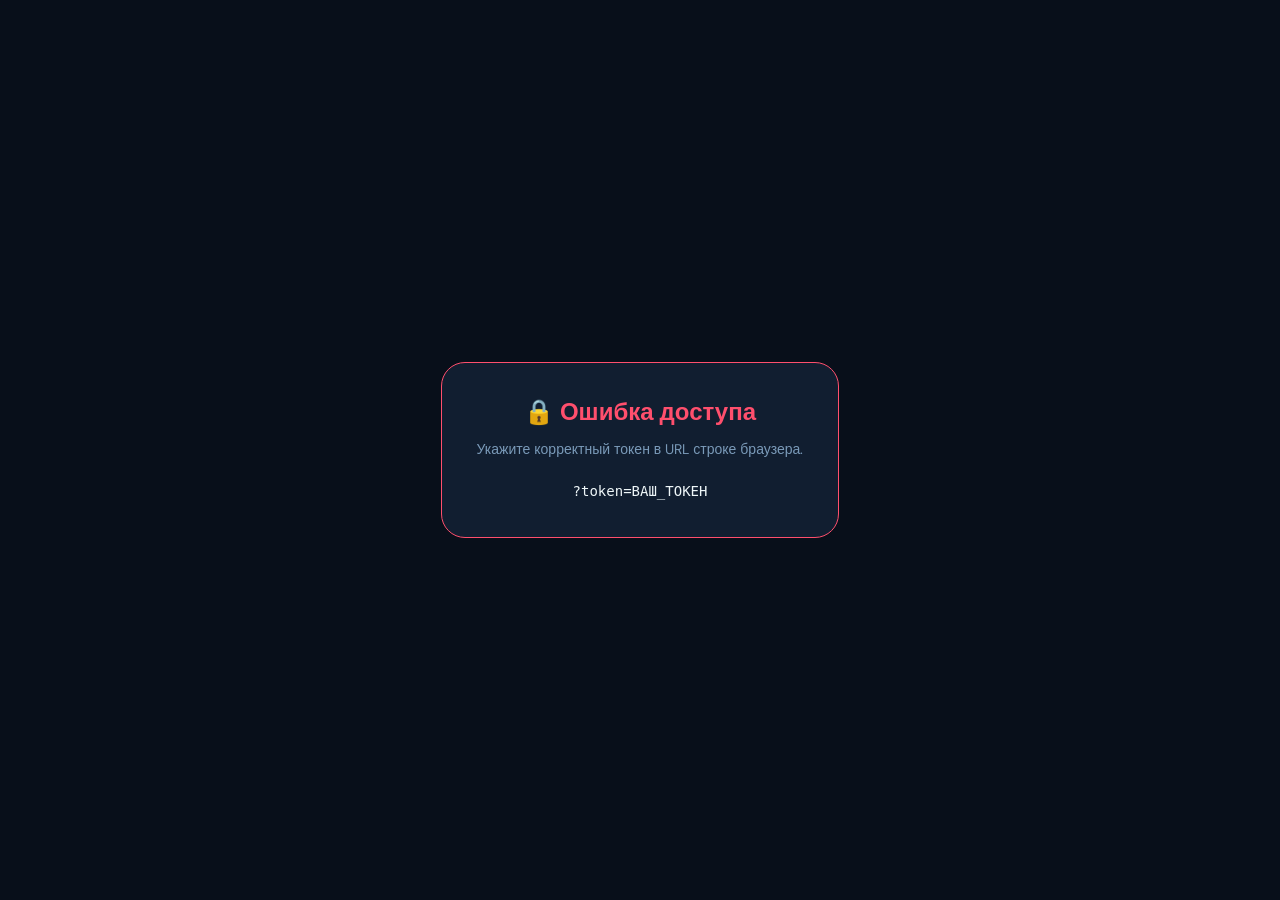
<file: almin.html>
<!DOCTYPE html>
<html lang="ru">
<head>
<meta charset="UTF-8">
<meta name="viewport" content="width=device-width, initial-scale=1.0">
<title>LEKKO — Админ панель</title>
<link href="https://fonts.googleapis.com/css2?family=Syne:wght=700;800&family=DM+Sans:wght=300;400;500;600&display=swap" rel="stylesheet">
<style>
:root {
    --bg:     #080f1a;
    --bg2:    #0d1829;
    --card:   #111e30;
    --card2:  #152238;
    --border: rgba(32,210,180,0.15);
    --teal:   #20d2b4;
    --teal2:  #16b89d;
    --green:  #2edd8e;
    --muted:  #7a9ab8;
    --white:  #eef6f8;
    --danger: #ff4f6d;
    --warn:   #ffb547;
}
* { box-sizing: border-box; margin: 0; padding: 0; }
body { font-family: 'DM Sans', sans-serif; background: var(--bg); color: var(--white); min-height: 100vh; display: flex; }

/* Боковое меню */
.sidebar { width: 260px; background: var(--bg2); border-right: 1px solid var(--border); padding: 30px 20px; display: flex; flex-direction: column; }
.logo { font-family: 'Syne', sans-serif; font-weight: 800; font-size: 24px; color: var(--teal); letter-spacing: 1px; margin-bottom: 40px; text-align: center; }
.nav-btn { background: transparent; border: none; color: var(--muted); padding: 14px 18px; text-align: left; font-size: 15px; font-weight: 500; border-radius: 12px; cursor: pointer; margin-bottom: 8px; display: flex; align-items: center; gap: 12px; transition: 0.2s; width: 100%; }
.nav-btn:hover { background: rgba(32,210,180,0.05); color: var(--teal); }
.nav-btn.active { background: linear-gradient(135deg, var(--teal), var(--teal2)); color: #080f1a; font-weight: 600; box-shadow: 0 4px 15px rgba(32,210,180,0.2); }

/* Основной контент */
.main { flex: 1; padding: 40px; overflow-y: auto; }
.header { display: flex; justify-content: space-between; align-items: center; margin-bottom: 35px; }
.title { font-family: 'Syne', sans-serif; font-weight: 700; font-size: 28px; }

/* Виджеты статистики */
.stats-grid { display: grid; grid-template-columns: repeat(auto-fit, minmax(180px, 1fr)); gap: 20px; margin-bottom: 35px; }
.stat-card { background: var(--card); border: 1px solid var(--border); padding: 20px; border-radius: 16px; position: relative; overflow: hidden; }
.stat-card::after { content: ''; position: absolute; top: 0; left: 0; width: 4px; height: 100%; background: var(--teal); }
.stat-card.warn::after { background: var(--warn); }
.stat-card.green::after { background: var(--green); }
.stat-val { font-size: 28px; font-weight: 700; color: var(--white); margin-top: 5px; }
.stat-lbl { font-size: 13px; color: var(--muted); font-weight: 500; }

/* Фильтры */
.filter-bar { background: var(--card); border: 1px solid var(--border); padding: 16px 20px; border-radius: 16px; margin-bottom: 25px; display: flex; gap: 15px; align-items: center; flex-wrap: wrap; }
.input-control { background: var(--bg2); border: 1px solid var(--border); color: var(--white); padding: 10px 14px; border-radius: 10px; font-size: 14px; outline: none; min-width: 180px; }
.input-control:focus { border-color: var(--teal); }

/* Таблицы */
.table-container { background: var(--card); border: 1px solid var(--border); border-radius: 16px; overflow: hidden; box-shadow: 0 10px 30px rgba(0,0,0,0.2); }
table { width: 100%; border-collapse: collapse; text-align: left; font-size: 14px; }
th { background: rgba(32,210,180,0.06); color: var(--teal); font-weight: 600; padding: 16px 20px; border-bottom: 1px solid var(--border); font-size: 13px; text-transform: uppercase; letter-spacing: 0.5px; }
td { padding: 16px 20px; border-bottom: 1px solid rgba(32,210,180,0.08); color: #dee8ee; vertical-align: middle; }
tr:last-child td { border-bottom: none; }
tr:hover td { background: rgba(255,255,255,0.01); }

/* Уведомление авторизации */
.auth-overlay { position: fixed; top: 0; left: 0; width: 100%; height: 100%; background: var(--bg); z-index: 9999; display: flex; align-items: center; justify-content: center; }
.auth-box { background: var(--card); border: 1px solid var(--danger); padding: 35px; border-radius: 24px; text-align: center; max-width: 400px; }

/* Статусы */
.badge { padding: 4px 10px; border-radius: 6px; font-size: 12px; font-weight: 600; display: inline-block; }
.badge.cold { background: rgba(122,154,184,0.15); color: var(--muted); }
.badge.inwork { background: rgba(255,181,71,0.15); color: var(--warn); }
.badge.deal { background: rgba(46,221,142,0.15); color: var(--green); }
.badge.decline { background: rgba(255,79,109,0.15); color: var(--danger); }

.page { display: none; }
.page.active { display: block; }
</style>
</head>
<body>

<div id="authOverlay" class="auth-overlay" style="display: none;">
    <div class="auth-box">
        <h2 style="color: var(--danger); margin-bottom: 12px; font-family: 'Syne', sans-serif;">🔒 Ошибка доступа</h2>
        <p style="color: var(--muted); font-size: 14px; line-height: 1.5;">Укажите корректный токен в URL строке браузера. <br><br><span style="color: var(--white); font-family: monospace;">?token=ВАШ_ТОКЕН</span></p>
    </div>
</div>

<div class="sidebar">
    <div class="logo">LEKKO ADMIN</div>
    <button id="btn_users" class="nav-btn active" onclick="showPage('users', this)">👥 Сотрудники</button>
    <button id="btn_shifts" class="nav-btn" onclick="showPage('shifts', this)">🕒 Лог Смен</button>
    <button id="btn_pharmacies" class="nav-btn" onclick="showPage('pharmacies', this)">🏥 Карточки Аптек</button>
</div>

<div class="main">
    <div class="header">
        <div class="title" id="pageTitle">Сотрудники</div>
        <div style="font-size: 14px; color: var(--muted);" id="liveClock">Загрузка времени...</div>
    </div>

    <div class="stats-grid">
        <div class="stat-card">
            <div class="stat-lbl">Всего Аптек</div>
            <div class="stat-val" id="st_total_pharmas">0</div>
        </div>
        <div class="stat-card green">
            <div class="stat-lbl">Добавлено сегодня</div>
            <div class="stat-val" id="st_today_pharmas">0</div>
        </div>
        <div class="stat-card">
            <div class="stat-lbl">Активных смен</div>
            <div class="stat-val" id="st_active_shifts" style="color: var(--green);">0</div>
        </div>
        <div class="stat-card warn">
            <div class="stat-lbl">Всего сотрудников</div>
            <div class="stat-val" id="st_total_users">0</div>
        </div>
    </div>

    <div id="page_users" class="page active">
        <div class="table-container">
            <table>
                <thead>
                    <tr>
                        <th>Сотрудник</th>
                        <th>Юзернейм</th>
                        <th>Всего смен</th>
                        <th>Всего аптек</th>
                        <th>Договорились (Успех)</th>
                        <th>Последнее действие</th>
                    </tr>
                </thead>
                <tbody id="usersTable">
                    <tr><td colspan="6" style="text-align:center; color:var(--muted);">Загрузка...</td></tr>
                </tbody>
            </table>
        </div>
    </div>

    <div id="page_shifts" class="page">
        <div class="filter-bar">
            <input type="text" id="shiftSearch" class="input-control" placeholder="Поиск по имени..." oninput="filterShifts()">
            <input type="date" id="shiftDate" class="input-control" onchange="filterShifts()">
            <button onclick="clearShiftFilters()" style="background:var(--card2); border:1px solid var(--border); color:var(--white); padding:10px 15px; border-radius:10px; cursor:pointer; font-size:14px;">Сбросить</button>
        </div>
        <div class="table-container">
            <table>
                <thead>
                    <tr>
                        <th>Дата</th>
                        <th>Сотрудник</th>
                        <th>Старт</th>
                        <th>Конец</th>
                        <th>Времени прошло</th>
                        <th>Дистанция</th>
                        <th>Карта трека</th>
                    </tr>
                </thead>
                <tbody id="shiftsTable">
                    <tr><td colspan="7" style="text-align:center; color:var(--muted);">Загрузка...</td></tr>
                </tbody>
            </table>
        </div>
    </div>

    <div id="page_pharmacies" class="page">
        <div class="filter-bar">
            <input type="text" id="pharmSearch" class="input-control" placeholder="Поиск по названию или агенту..." oninput="filterPharmacies()">
            <input type="date" id="pharmDate" class="input-control" onchange="filterPharmacies()">
            <select id="pharmStatus" class="input-control" onchange="filterPharmacies()">
                <option value="">Все статусы</option>
                <option value="cold">Холодный контакт</option>
                <option value="inwork">В работе</option>
                <option value="deal">Договорились</option>
                <option value="decline">Отказ</option>
            </select>
            <button onclick="clearPharmFilters()" style="background:var(--card2); border:1px solid var(--border); color:var(--white); padding:10px 15px; border-radius:10px; cursor:pointer; font-size:14px;">Сбросить</button>
        </div>
        <div class="table-container">
            <table>
                <thead>
                    <tr>
                        <th>Дата / Время</th>
                        <th>Сотрудник</th>
                        <th>Аптека</th>
                        <th>ЛПР / Телефон</th>
                        <th>ПО / ID</th>
                        <th>Статус контакта</th>
                        <th>Комментарий коммивояжера</th>
                        <th>Локация</th>
                    </tr>
                </thead>
                <tbody id="pharmaciesTable">
                    <tr><td colspan="8" style="text-align:center; color:var(--muted);">Загрузка...</td></tr>
                </tbody>
            </table>
        </div>
    </div>
</div>

<script>
const urlParams = new URLSearchParams(window.location.search);
const token = urlParams.get('token') || '';
const SERVER = window.location.origin;

if (!token) {
    document.getElementById("authOverlay").style.display = "flex";
}

// Живые часы Узбекистана
setInterval(() => {
    const el = document.getElementById("liveClock");
    if (el) {
        const options = { timeZone: "Asia/Tashkent", hour: "2-digit", minute: "2-digit", second: "2-digit" };
        el.textContent = "Ташкент: " + new Date().toLocaleTimeString("ru-RU", options);
    }
}, 1000);

let allUsers = [];
let allShifts = [];
let allPharmacies = [];

async function loadStats() {
    try {
        const res = await fetch(`${SERVER}/admin/stats?token=${token}`);
        const data = await res.json();
        if(data.ok && data.stats) {
            const tPharmas = document.getElementById("st_total_pharmas");
            const tToday = document.getElementById("st_today_pharmas");
            const aShifts = document.getElementById("st_active_shifts");
            const tUsers = document.getElementById("st_total_users");

            if (tPharmas) tPharmas.textContent = data.stats.total_pharmas ?? 0;
            if (tToday) tToday.textContent = data.stats.today_pharmas ?? 0;
            if (aShifts) aShifts.textContent = data.stats.active_shifts ?? 0;
            if (tUsers) tUsers.textContent = data.stats.total_users ?? 0;
        }
    } catch(e) { console.error("Ошибка статистики", e); }
}

async function loadUsers() {
    try {
        const res = await fetch(`${SERVER}/admin/users?token=${token}`);
        const data = await res.json();
        if(data.ok) {
            allUsers = data.users || [];
            renderUsers();
        }
    } catch(e) { console.error("Ошибка пользователей", e); }
}

async function loadShifts() {
    try {
        const res = await fetch(`${SERVER}/admin/shifts?token=${token}`);
        const data = await res.json();
        if(data.ok) {
            allShifts = data.shifts || [];
            renderShifts(allShifts);
        }
    } catch(e) { console.error("Ошибка смен", e); }
}

async function loadPharmacies() {
    try {
        const res = await fetch(`${SERVER}/admin/pharmacies?token=${token}`);
        const data = await res.json();
        if(data.ok) {
            allPharmacies = data.pharmacies || [];
            renderPharmacies(allPharmacies);
        }
    } catch(e) { console.error("Ошибка аптек", e); }
}

function renderUsers() {
    const tbody = document.getElementById("usersTable");
    if (!tbody) return;
    tbody.innerHTML = allUsers.map(u => {
        if (!u) return '';
        return `
            <tr>
                <td><b style="color:var(--white); font-size:15px;">${u.first_name || 'Неизвестный'}</b><br><span style="color:var(--muted); font-size:11px;">ID: ${u.id || '—'}</span></td>
                <td style="color:var(--teal);">${u.username ? '@'+u.username : '—'}</td>
                <td>${u.shifts_total || 0} <span style="color:var(--muted); font-size:12px;">(завершено: ${u.shifts_done || 0})</span></td>
                <td style="font-weight:600; color:var(--white);">${u.pharmas_total || 0}</td>
                <td style="color:var(--green); font-weight:600;">${u.deals || 0}</td>
                <td style="color:var(--muted); font-size:13px;">${u.last_shift || '—'}</td>
            </tr>
        `;
    }).join("") || '<tr><td colspan="6" style="color:var(--muted); text-align:center;">Нет сотрудников в базе</td></tr>';
}

function renderShifts(arr) {
    const tbody = document.getElementById("shiftsTable");
    if (!tbody) return;
    tbody.innerHTML = arr.map(s => {
        if (!s) return '';
        let displayDate = '—';
        if (s.date) {
            const dateStr = String(s.date);
            if (dateStr.includes('-')) {
                displayDate = dateStr.split('-').reverse().join('.');
            } else {
                displayDate = dateStr;
            }
        }

        return `
            <tr>
                <td style="color:var(--muted); font-weight:500;">${displayDate}</td>
                <td><b>${s.first_name || 'Неизвестный'}</b></td>
                <td>${s.start_time || '—'}</td>
                <td>${s.end_time || '<span class="badge" style="background:rgba(46,221,142,0.12); color:var(--green);">● Активна</span>'}</td>
                <td style="color:var(--teal); font-weight:500;">${s.worked || '—'}</td>
                <td style="color:var(--muted);">${s.distance_km ? s.distance_km + ' км' : '—'}</td>
                <td>${s.map_link ? `<a href="${s.map_link}" target="_blank" style="color:var(--teal); text-decoration:none; font-size:16px;">📍 Маршрут</a>` : '—'}</td>
            </tr>
        `;
    }).join("") || '<tr><td colspan="7" style="color:var(--muted); text-align:center; padding:20px;">Нет данных по заданным фильтрам</td></tr>';
}

function renderPharmacies(arr) {
    const tbody = document.getElementById("pharmaciesTable");
    if (!tbody) return;
    const statuses = { cold: 'Холодный', inwork: 'В работе', deal: 'Договорились', decline: 'Отказ' };
    
    tbody.innerHTML = arr.map(p => {
        if (!p) return '';
        return `
            <tr>
                <td><span style="color:var(--white); font-weight:500;">${p.date || '—'}</span><br><span style="color:var(--muted); font-size:12px;">⏱ ${p.time || '—'}</span></td>
                <td><b>${p.first_name || 'Неизвестный'}</b></td>
                <td><span style="font-size:15px; font-weight:600; color:var(--white);">${p.name || '—'}</span></td>
                <td>${p.lpr_name || '—'}<br><span style="color:var(--muted); font-size:13px;">${p.lpr_phone || '—'}</span></td>
                <td><b>${p.software || '—'}</b>${p.software_id ? `<br><span style="color:var(--warn); font-size:12px; font-family:monospace;">ID: ${p.software_id}</span>` : ''}</td>
                <td><span class="badge ${p.status || 'cold'}">${statuses[p.status] || p.status || '—'}</span></td>
                <td style="font-style:italic; color:var(--muted); max-width:250px; white-space:normal; word-break:break-word;">${p.comment ? '«'+p.comment+'»' : '—'}</td>
                <td>${p.map_link ? `<a href="${p.map_link}" target="_blank" style="color:var(--teal); text-decoration:none; font-size:16px;">📍 Карта</a>` : '—'}</td>
            </tr>
        `;
    }).join("") || '<tr><td colspan="8" style="color:var(--muted); text-align:center; padding:20px;">Нет данных по заданным фильтрам</td></tr>';
}

function filterShifts() {
    const q = document.getElementById("shiftSearch").value.toLowerCase();
    const dateInput = document.getElementById("shiftDate").value;
    
    let filtered = allShifts;
    if (q) {
        filtered = filtered.filter(s => {
            if (!s || !s.first_name) return false;
            return String(s.first_name).toLowerCase().includes(q);
        });
    }
    if (dateInput) {
        filtered = filtered.filter(s => {
            if (!s || !s.date) return false;
            const sDateStr = String(s.date);
            const reversedInput = dateInput.split('-').reverse().join('.');
            return sDateStr === dateInput || sDateStr === reversedInput;
        });
    }
    renderShifts(filtered);
}

function clearShiftFilters() {
    document.getElementById("shiftSearch").value = "";
    document.getElementById("shiftDate").value = "";
    renderShifts(allShifts);
}

function filterPharmacies() {
    const q = document.getElementById("pharmSearch").value.toLowerCase();
    const dateInput = document.getElementById("pharmDate").value;
    const status = document.getElementById("pharmStatus").value;
    
    let filtered = allPharmacies;
    if (q) {
        filtered = filtered.filter(p => {
            if (!p) return false;
            const nameMatch = p.name ? String(p.name).toLowerCase().includes(q) : false;
            const agentMatch = p.first_name ? String(p.first_name).toLowerCase().includes(q) : false;
            return nameMatch || agentMatch;
        });
    }
    if (status) filtered = filtered.filter(p => p && p.status === status);
    if (dateInput) {
        const formattedDate = dateInput.split('-').reverse().join('.');
        filtered = filtered.filter(p => {
            if (!p || !p.date) return false;
            const pDateStr = String(p.date);
            return pDateStr === formattedDate || pDateStr === dateInput;
        });
    }
    renderPharmacies(filtered);
}

function clearPharmFilters() {
    document.getElementById("pharmSearch").value = "";
    document.getElementById("pharmDate").value = "";
    document.getElementById("pharmStatus").value = "";
    renderPharmacies(allPharmacies);
}

function showPage(name, buttonElement) {
    document.querySelectorAll('.page').forEach(p => p.classList.remove('active'));
    document.querySelectorAll('.nav-btn').forEach(b => b.classList.remove('active'));
    
    const pageEl = document.getElementById(`page_${name}`);
    if (pageEl) pageEl.classList.add('active');
    
    if (buttonElement) {
        buttonElement.classList.add('active');
    } else {
        const backupBtn = document.getElementById(`btn_${name}`);
        if (backupBtn) backupBtn.classList.add('active');
    }
    
    const titles = { users: 'Сотрудники', shifts: 'Лог Смен', pharmacies: 'Карточки Аптек' };
    const titleEl = document.getElementById("pageTitle");
    if (titleEl) titleEl.textContent = titles[name] || 'Панель';
}

// Инициализация
if(token) {
    loadStats();
    loadUsers();
    loadShifts();
    loadPharmacies();
    
    setInterval(() => {
        loadStats();
        loadUsers();
        loadShifts();
        loadPharmacies();
    }, 30000);
}
</script>
</body>
</html>
</file>
